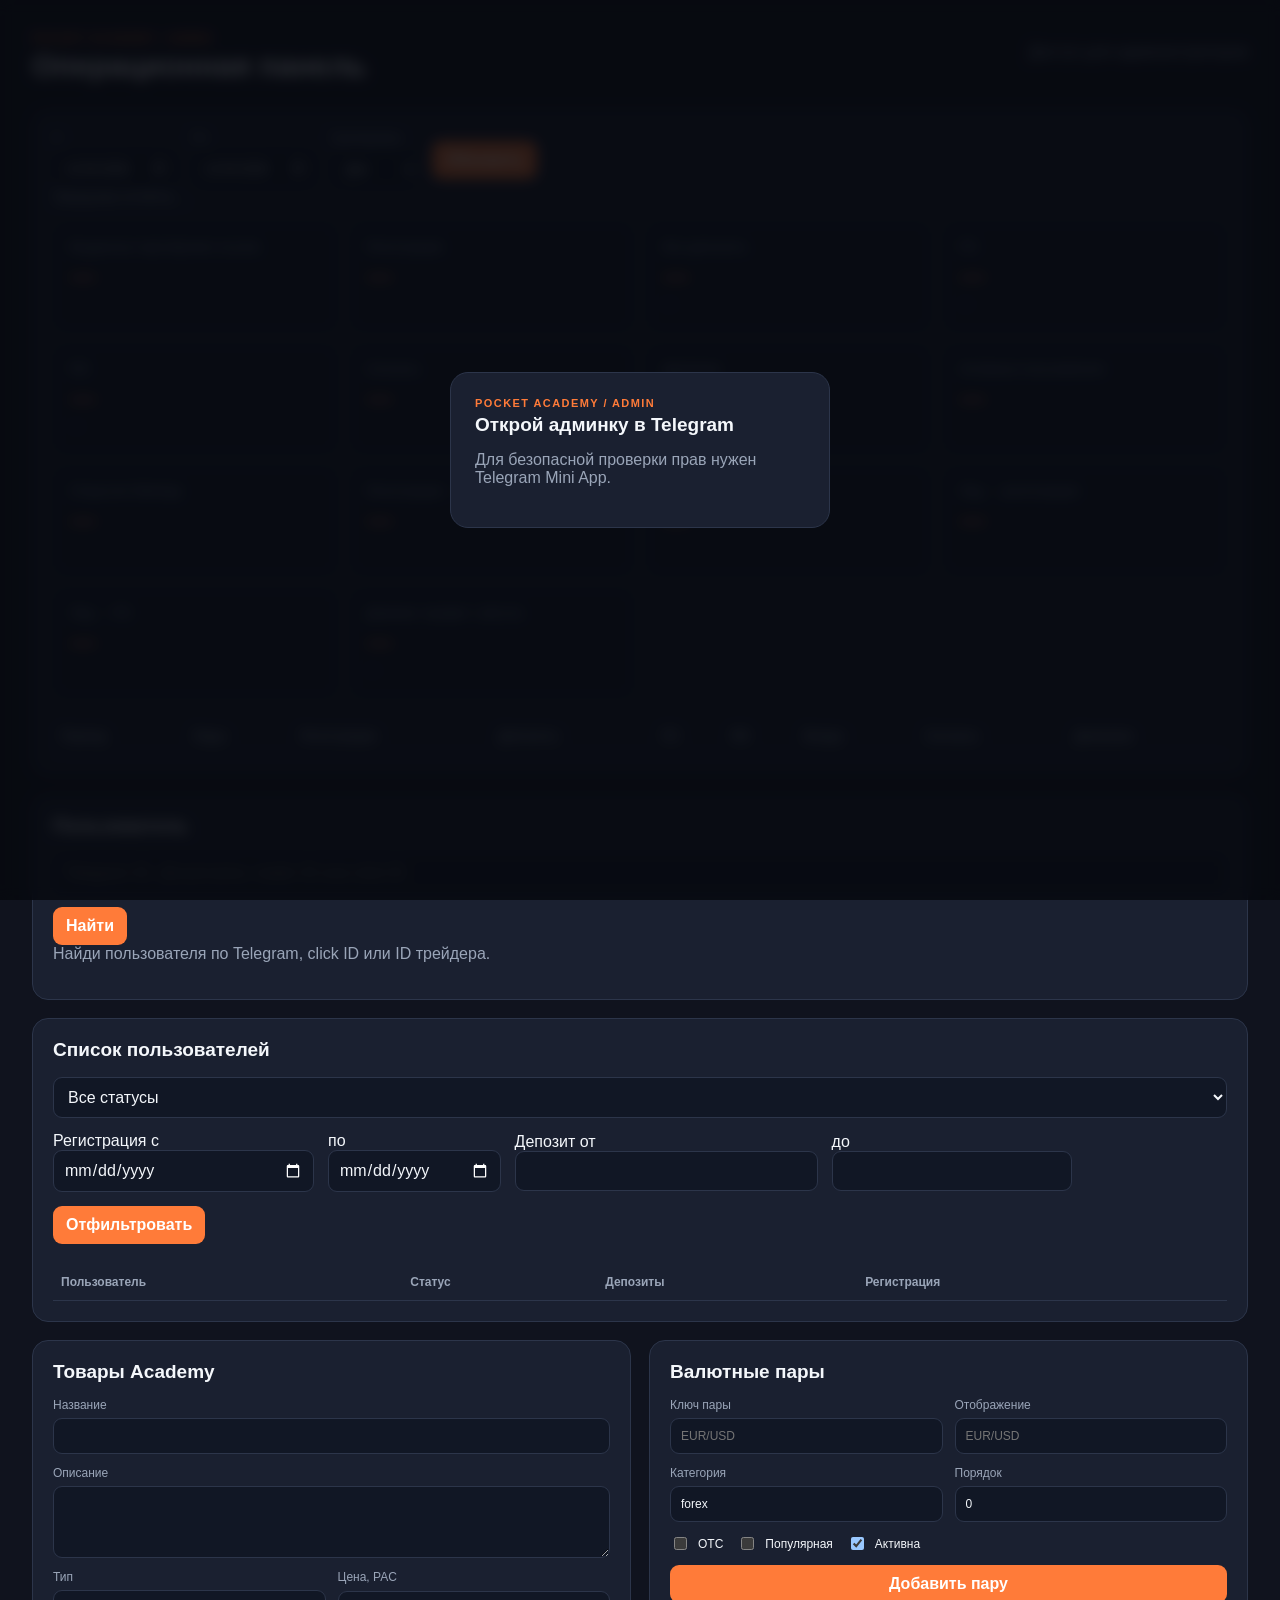
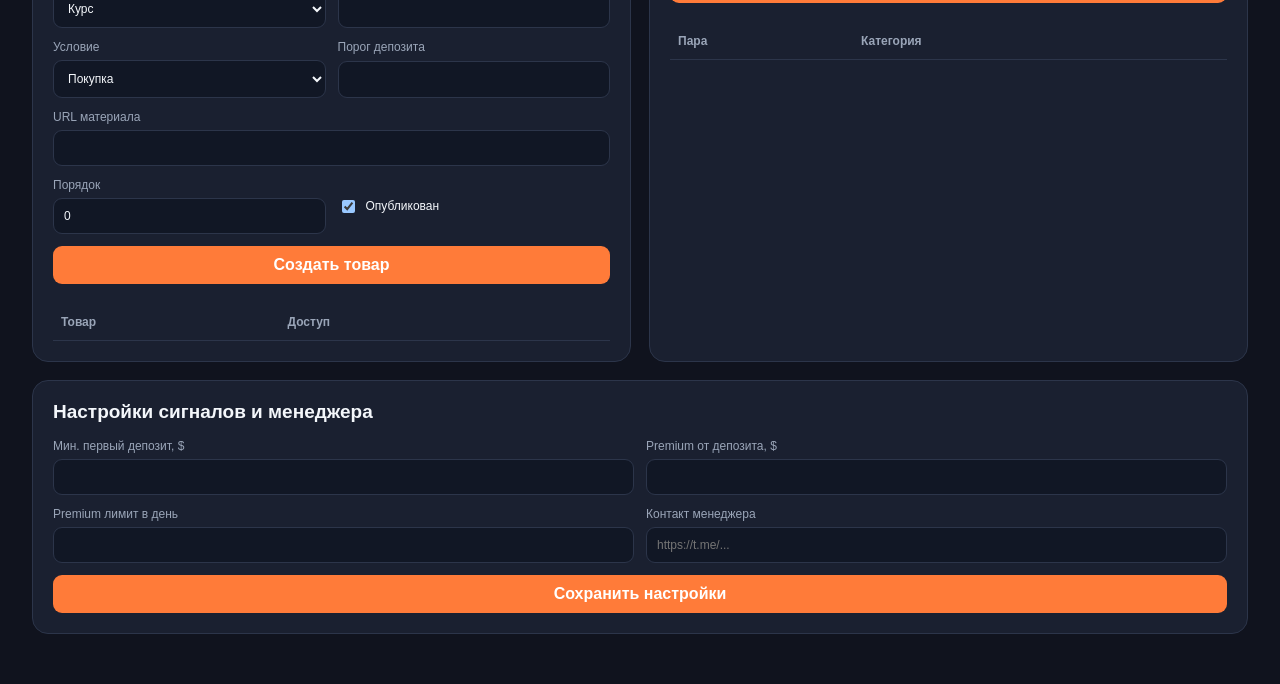
<file: admin/index.html>
<!doctype html>
<html lang="ru">
  <head>
    <meta charset="utf-8" />
    <meta name="viewport" content="width=device-width, initial-scale=1" />
    <meta name="theme-color" content="#10131e" />
    <title>Pocket Academy Admin</title>
    <link rel="stylesheet" href="/admin/styles.css?v=20260918-4" />
    <script src="https://telegram.org/js/telegram-web-app.js"></script>
  </head>
  <body>
    <main class="admin-shell">
      <header class="page-header"><div><p class="eyebrow">POCKET ACADEMY / ADMIN</p><h1>Операционная панель</h1></div><p class="muted">Доступ для администраторов</p></header>

      <section class="panel">
        <form class="date-filter" id="dashboard-filter"><label>С<input id="date-from" type="date" required /></label><label>По<input id="date-to" type="date" required /></label><label>Группировка<select id="dashboard-granularity"><option value="day">Дни</option><option value="week">Недели</option><option value="month">Месяцы</option></select></label><button type="submit">Обновить</button></form>
        <p class="muted" id="dashboard-period">Загрузка отчёта…</p>
        <div class="metrics-grid">
          <article class="metric"><p>Выданные партнёрские ссылки</p><strong data-metric="leads">—</strong></article>
          <article class="metric"><p>Регистрации</p><strong data-metric="registrations">—</strong></article>
          <article class="metric"><p>Все депозиты</p><strong data-metric="deposit-count">—</strong><span data-metric="deposit-amount">—</span></article>
          <article class="metric"><p>FD</p><strong data-metric="first-deposits">—</strong><span data-metric="first-deposit-amount">—</span></article>
          <article class="metric"><p>RD</p><strong data-metric="repeat-deposits">—</strong><span data-metric="repeat-deposit-amount">—</span></article>
          <article class="metric"><p>Сигналы</p><strong data-metric="signals">—</strong></article>
          <article class="metric"><p>Дневники</p><strong data-metric="diary-entries">—</strong></article>
          <article class="metric"><p>Активные пользователи</p><strong data-metric="active-users">—</strong></article>
          <article class="metric"><p>Открытия WebApp</p><strong data-metric="webapp-opens">—</strong></article>
          <article class="metric"><p>Регистрация → FD</p><strong data-metric="registration-fd-rate">—</strong></article>
          <article class="metric"><p>FD → RD</p><strong data-metric="fd-rd-rate">—</strong></article>
          <article class="metric"><p>Лид → регистрация</p><strong data-metric="lead-registration-rate">—</strong></article>
          <article class="metric"><p>Лид → FD</p><strong data-metric="lead-fd-rate">—</strong></article>
          <article class="metric"><p>Дневник: профит / убыток</p><strong data-metric="diary-trades">—</strong><span data-metric="diary-mood">—</span></article>
        </div>
        <div class="table-wrap"><table><thead><tr><th>Период</th><th>Лиды</th><th>Регистрации</th><th>Депозиты</th><th>FD</th><th>RD</th><th>Входы</th><th>Сигналы</th><th>Дневники</th></tr></thead><tbody id="dashboard-series"></tbody></table></div>
      </section>

      <section class="panel">
        <h2>Пользователь</h2>
        <form class="inline-form" id="user-search"><input id="user-identifier" placeholder="Telegram ID, @username, trader ID или click ID" required /><button type="submit">Найти</button></form>
        <div id="user-result"><p class="muted">Найди пользователя по Telegram, click ID или ID трейдера.</p></div>
      </section>

      <section class="panel">
        <h2>Список пользователей</h2>
        <form class="inline-form" id="user-filter"><select name="user_status"><option value="">Все статусы</option><option value="novice">Novice</option><option value="trader">Trader</option><option value="professional">Professional</option><option value="expert">Expert</option><option value="master">Master</option><option value="legend">Legend</option></select><label>Регистрация с<input name="registered_from" type="date" /></label><label>по<input name="registered_to" type="date" /></label><label>Депозит от<input name="minimum_deposits" type="number" min="0" step="0.01" /></label><label>до<input name="maximum_deposits" type="number" min="0" step="0.01" /></label><button type="submit">Отфильтровать</button></form>
        <div class="table-wrap"><table><thead><tr><th>Пользователь</th><th>Статус</th><th>Депозиты</th><th>Регистрация</th><th></th></tr></thead><tbody id="user-filter-list"></tbody></table></div>
      </section>

      <section class="management-grid">
        <article class="panel">
          <div class="section-heading"><h2>Товары Academy</h2><button class="ghost-button" id="cancel-product-edit" hidden>Отмена</button></div>
          <form class="editor" id="product-editor">
            <label>Название<input name="title" maxlength="255" required /></label>
            <label>Описание<textarea name="description"></textarea></label>
            <div class="form-grid"><label>Тип<select name="product_type"><option value="course">Курс</option><option value="module">Модуль</option><option value="group">Группа</option><option value="bot">Бот</option></select></label><label>Цена, PAC<input name="price_pac" type="number" min="0" step="0.01" /></label></div>
            <div class="form-grid"><label>Условие<select name="grant_condition"><option value="none">Покупка</option><option value="registration">Регистрация</option><option value="deposit_threshold">Депозит</option></select></label><label>Порог депозита<input name="grant_deposit_threshold" type="number" min="0" step="0.01" /></label></div>
            <label>URL материала<input name="external_url" type="url" maxlength="2000" /></label>
            <div class="form-grid"><label>Порядок<input name="sort_order" type="number" min="0" value="0" /></label><label class="check"><input name="is_published" type="checkbox" checked /> Опубликован</label></div>
            <button type="submit" id="product-submit">Создать товар</button>
          </form>
          <div class="table-wrap"><table><thead><tr><th>Товар</th><th>Доступ</th><th></th></tr></thead><tbody id="product-list"></tbody></table></div>
          <section class="materials-editor" id="materials-editor" hidden><div class="section-heading"><h3 id="materials-title">Уроки</h3><button class="ghost-button" id="cancel-material-edit" hidden>Отмена</button></div><form class="editor" id="material-editor"><div class="form-grid"><label>Название<input name="title" maxlength="255" required /></label><label>Тип<select name="content_type"><option value="pdf">PDF</option><option value="video">Видео</option><option value="link">Ссылка</option></select></label></div><label>Внешний URL<input name="external_url" type="url" maxlength="2000" /></label><label>S3 storage key<input name="storage_key" maxlength="1024" placeholder="academy/course-1/lesson-1.pdf" /></label><label>Порядок<input name="sort_order" type="number" min="0" value="0" /></label><button type="submit" id="material-submit">Добавить урок</button></form><div class="table-wrap"><table><thead><tr><th>Материал</th><th>Источник</th><th></th></tr></thead><tbody id="material-admin-list"></tbody></table></div></section>
        </article>

        <article class="panel">
          <div class="section-heading"><h2>Валютные пары</h2><button class="ghost-button" id="cancel-asset-edit" hidden>Отмена</button></div>
          <form class="editor" id="asset-editor">
            <div class="form-grid"><label>Ключ пары<input name="asset_key" maxlength="64" placeholder="EUR/USD" required /></label><label>Отображение<input name="label" maxlength="128" placeholder="EUR/USD" required /></label></div>
            <div class="form-grid"><label>Категория<input name="category" maxlength="64" value="forex" required /></label><label>Порядок<input name="sort_order" type="number" min="0" value="0" /></label></div>
            <div class="check-row"><label class="check"><input name="is_otc" type="checkbox" /> OTC</label><label class="check"><input name="is_popular" type="checkbox" /> Популярная</label><label class="check" id="asset-active-field" hidden><input name="is_active" type="checkbox" checked /> Активна</label></div>
            <button type="submit" id="asset-submit">Добавить пару</button>
          </form>
          <div class="table-wrap"><table><thead><tr><th>Пара</th><th>Категория</th><th></th></tr></thead><tbody id="asset-list"></tbody></table></div>
        </article>
      </section>

      <section class="panel settings-panel">
        <h2>Настройки сигналов и менеджера</h2>
        <form class="editor" id="settings-editor"><div class="form-grid"><label>Мин. первый депозит, $<input name="minimum_first_deposit" type="number" min="0.01" step="0.01" required /></label><label>Premium от депозита, $<input name="premium_minimum_deposit" type="number" min="0.01" step="0.01" required /></label></div><div class="form-grid"><label>Premium лимит в день<input name="premium_daily_limit" type="number" min="0" required /></label><label>Контакт менеджера<input name="manager_telegram_url" type="url" maxlength="1024" placeholder="https://t.me/..." /></label></div><button type="submit">Сохранить настройки</button></form>
      </section>
    </main>
    <div class="toast" id="toast" hidden></div>
    <div class="access-overlay" id="access-overlay" hidden><article><p class="eyebrow">POCKET ACADEMY / ADMIN</p><h2 id="overlay-title">Открой админку в Telegram</h2><p class="muted" id="overlay-message">Для безопасной проверки прав нужен Telegram Mini App.</p></article></div>
    <script src="/admin/app.js?v=20260918-8"></script>
  </body>
</html>
</file>
<file: admin/styles.css>
:root { color-scheme: dark; --bg: #10131e; --card: #1a2030; --line: #2c354a; --text: #f4f7fb; --muted: #9aa5b8; --accent: #ff7b39; --danger: #ee5d70; font-family: Inter, Arial, sans-serif; }
* { box-sizing: border-box; }
body { margin: 0; color: var(--text); background: var(--bg); }
button, input, select, textarea { font: inherit; }
button { cursor: pointer; }
button:disabled { cursor: not-allowed; opacity: .55; }
h1, h2, p { margin-top: 0; }
h1 { margin-bottom: 5px; font-size: 30px; }
h2 { font-size: 19px; }
.admin-shell { max-width: 1280px; padding: 32px; margin: auto; }
.page-header, .section-heading, .date-filter, .inline-form, .user-card__head { display: flex; align-items: center; justify-content: space-between; gap: 14px; }
.page-header { margin-bottom: 22px; }
.eyebrow { margin-bottom: 5px; color: var(--accent); font-size: 11px; font-weight: 800; letter-spacing: .13em; }
.muted { color: var(--muted); }
.panel { padding: 20px; margin: 18px 0; background: var(--card); border: 1px solid var(--line); border-radius: 16px; }
.date-filter, .inline-form { justify-content: flex-start; flex-wrap: wrap; }
.date-filter label { display: grid; gap: 5px; color: var(--muted); font-size: 12px; }
.metrics-grid { display: grid; grid-template-columns: repeat(4, minmax(145px, 1fr)); gap: 12px; }
.metric { min-height: 110px; padding: 16px; background: #131a29; border: 1px solid var(--line); border-radius: 12px; }
.metric p { margin-bottom: 7px; color: var(--muted); font-size: 13px; }
.metric strong { display: block; color: var(--accent); font-size: 26px; }
.metric span { display: block; margin-top: 5px; color: var(--muted); font-size: 12px; }
.management-grid { display: grid; grid-template-columns: repeat(2, minmax(0, 1fr)); gap: 18px; }
.management-grid .panel { min-width: 0; margin: 0; }
.editor { display: grid; gap: 12px; }
.editor label { display: grid; gap: 6px; color: var(--muted); font-size: 12px; }
.form-grid { display: grid; grid-template-columns: repeat(2, minmax(0, 1fr)); gap: 12px; }
input, select, textarea { width: 100%; padding: 10px; color: var(--text); background: #111725; border: 1px solid var(--line); border-radius: 9px; }
textarea { min-height: 72px; resize: vertical; }
button { padding: 10px 13px; color: #fff; background: var(--accent); border: 0; border-radius: 9px; font-weight: 700; }
.ghost-button { color: var(--muted); background: transparent; border: 1px solid var(--line); }
.danger-button { color: #fff; background: var(--danger); }
.check-row { display: flex; flex-wrap: wrap; gap: 14px; }
.check { display: flex !important; grid-template-columns: auto 1fr; align-items: center; gap: 8px !important; color: var(--text) !important; }
.check input { width: auto; }
.table-wrap { overflow-x: auto; }
.materials-editor { padding-top: 18px; margin-top: 22px; border-top: 1px solid var(--line); }
.materials-editor[hidden] { display: none; }
table { width: 100%; margin-top: 20px; border-collapse: collapse; }
td, th { padding: 11px 8px; text-align: left; border-bottom: 1px solid var(--line); }
th { color: var(--muted); font-size: 12px; font-weight: 600; }
td { color: var(--muted); }
td strong { display: block; color: var(--text); }
/* Keep action cells as table cells. Turning a <td> into a flex container makes
   browsers calculate it outside the table grid, which breaks row dividers. */
td.row-actions { text-align: right; white-space: nowrap; }
.row-actions button { padding: 7px 9px; font-size: 12px; }
.row-actions button + button { margin-left: 7px; }
.user-card { padding: 16px; margin-top: 16px; background: #131a29; border: 1px solid var(--line); border-radius: 12px; }
.user-card__head { align-items: flex-start; }
.user-card h3 { margin: 0 0 4px; }
.user-stats { display: grid; grid-template-columns: repeat(3, 1fr); gap: 10px; margin: 16px 0; }
.user-stats div { padding: 10px; background: var(--card); border-radius: 8px; }
.user-stats span { display: block; color: var(--muted); font-size: 11px; }
.user-stats strong { display: block; margin-top: 4px; }
.user-diary { padding-top: 16px; margin-top: 16px; border-top: 1px solid var(--line); }
.user-diary h4 { margin: 0 0 8px; font-size: 14px; }
.user-diary details { margin-top: 14px; color: var(--muted); }
.user-diary summary { cursor: pointer; color: var(--text); }
.toast { position: fixed; right: 18px; bottom: 18px; z-index: 10; max-width: 340px; padding: 13px 16px; color: #fff; background: #263b34; border: 1px solid #407360; border-radius: 10px; box-shadow: 0 10px 30px rgba(0, 0, 0, .28); }
.toast.is-error { background: #4b2831; border-color: #98515f; }
.toast[hidden], .access-overlay[hidden] { display: none; }
.access-overlay { position: fixed; inset: 0; z-index: 20; display: grid; padding: 20px; place-items: center; background: rgba(7, 9, 15, .84); backdrop-filter: blur(7px); }
.access-overlay article { max-width: 380px; padding: 24px; background: var(--card); border: 1px solid var(--line); border-radius: 18px; }

@media (max-width: 860px) { .metrics-grid { grid-template-columns: repeat(2, minmax(0, 1fr)); } .management-grid { grid-template-columns: 1fr; } }
@media (max-width: 560px) { .admin-shell { padding: 20px 14px; } .page-header, .section-heading { align-items: flex-start; flex-direction: column; } .form-grid, .user-stats { grid-template-columns: 1fr; } .metrics-grid { grid-template-columns: 1fr 1fr; } }
</file>
